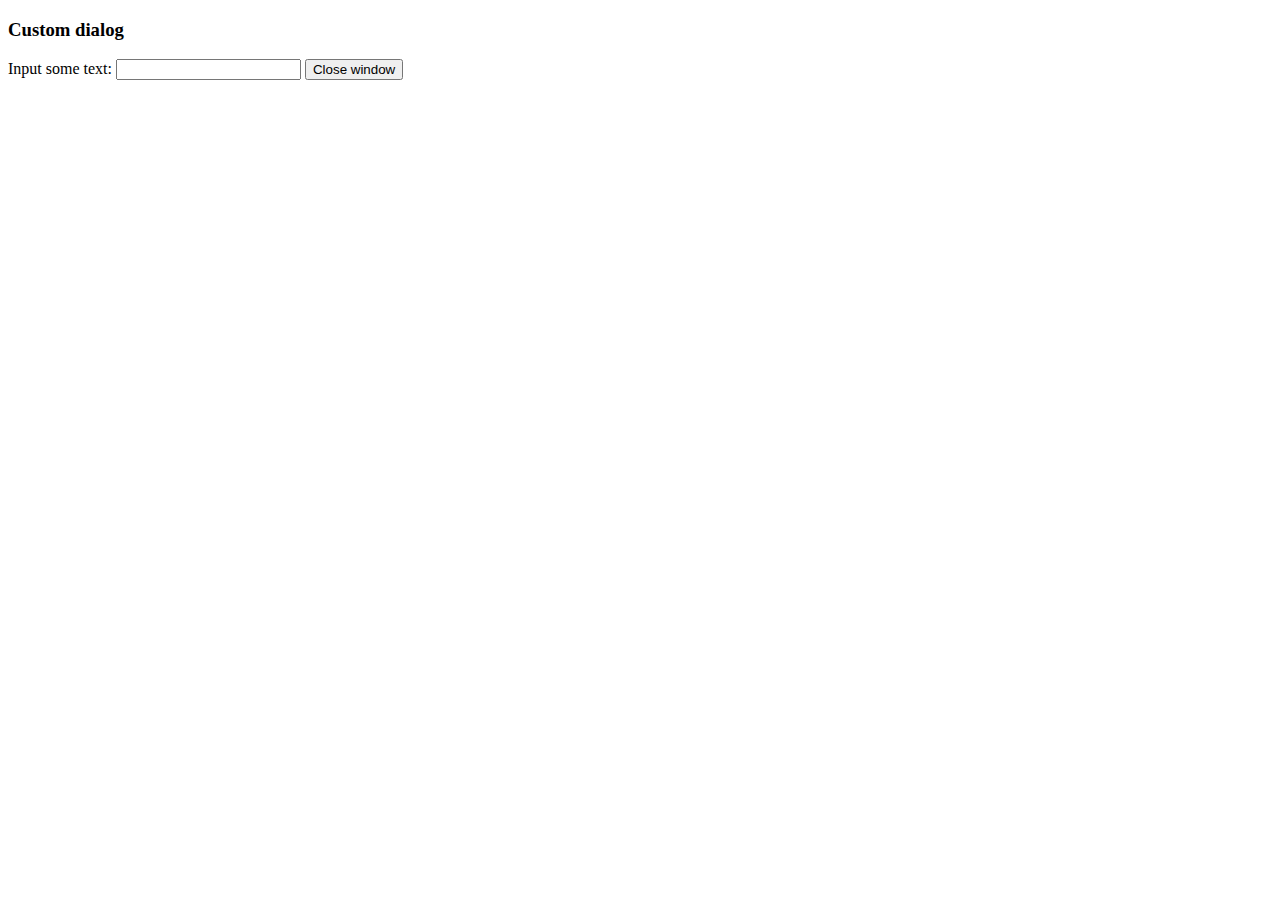
<file: main/static/main/assets/plugins/tinymce/plugins/example/dialog.html>
<!DOCTYPE html>
<html>
<body>
	<h3>Custom dialog</h3>
	Input some text: <input id="content">
	<button onclick="top.tinymce.activeEditor.windowManager.getWindows()[0].close();">Close window</button>
</body>
</html>
</file>
